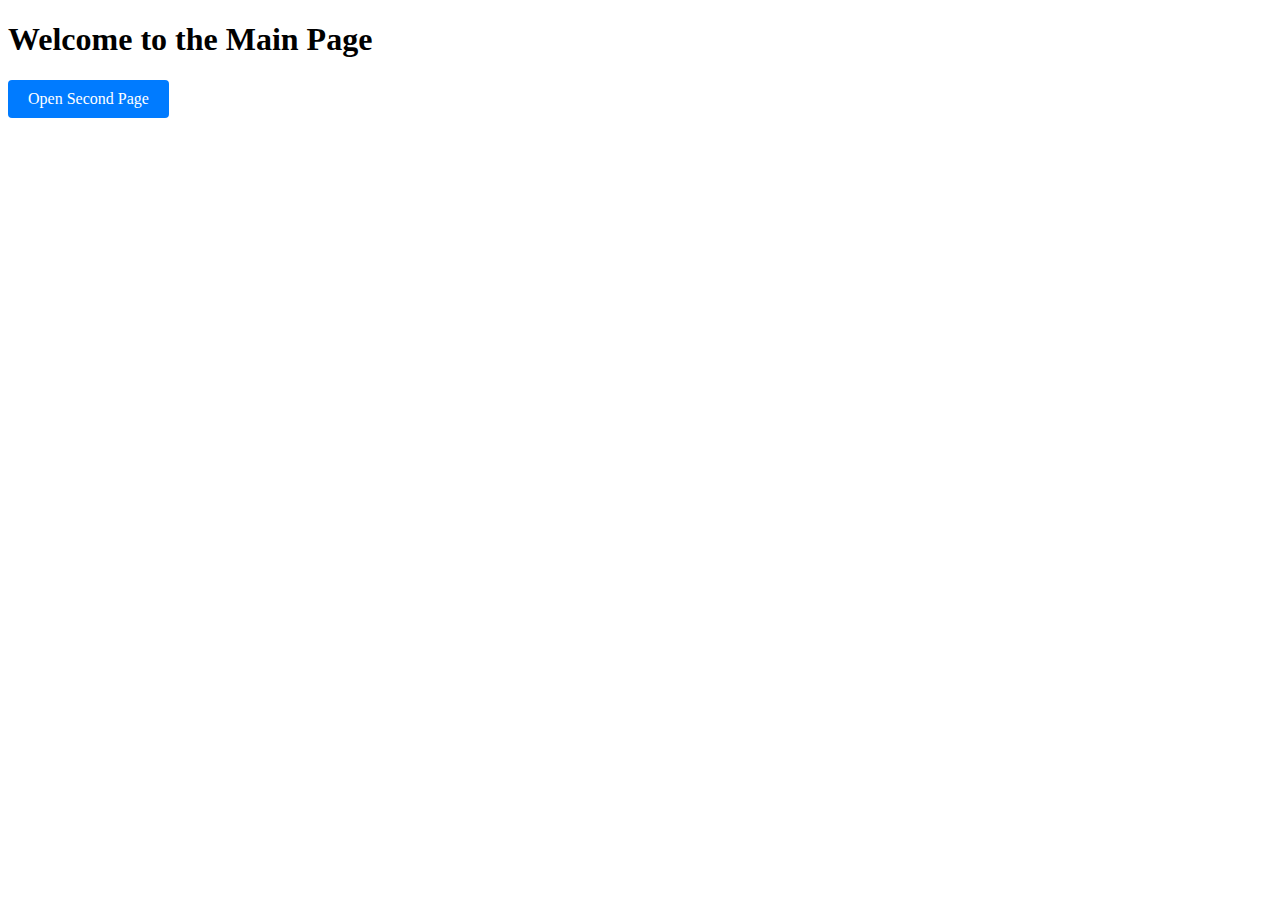
<file: test/index.html>
<!DOCTYPE html>
<html lang="en">
<head>
    <meta charset="UTF-8">
    <meta name="viewport" content="width=device-width, initial-scale=1.0">
    <title>Main Page</title>
    <style>
        #iframeBox {
            width: 80%;
            height: 400px;
            border: 2px solid #333;
            margin: 20px auto;
            display: none; 
        }
        .link-button {
            display: inline-block;
            padding: 10px 20px;
            background-color: #007bff;
            color: #fff;
            text-decoration: none;
            border-radius: 4px;
            cursor: pointer;
        }
    </style>
</head>
<body>
    <h1>Welcome to the Main Page</h1>
    <a href="#" class="link-button" onclick="openIframe()">Open Second Page</a>
    
    <div id="iframeBox">
        <iframe id="iframe" src="" width="100%" height="100%" frameborder="0"></iframe>
    </div>

    <script>
        function openIframe() {
            document.getElementById("iframeBox").style.display = "block";
            document.getElementById("iframe").src = "index2.html"; 
        }
    </script>
</body>
</html>
</file>
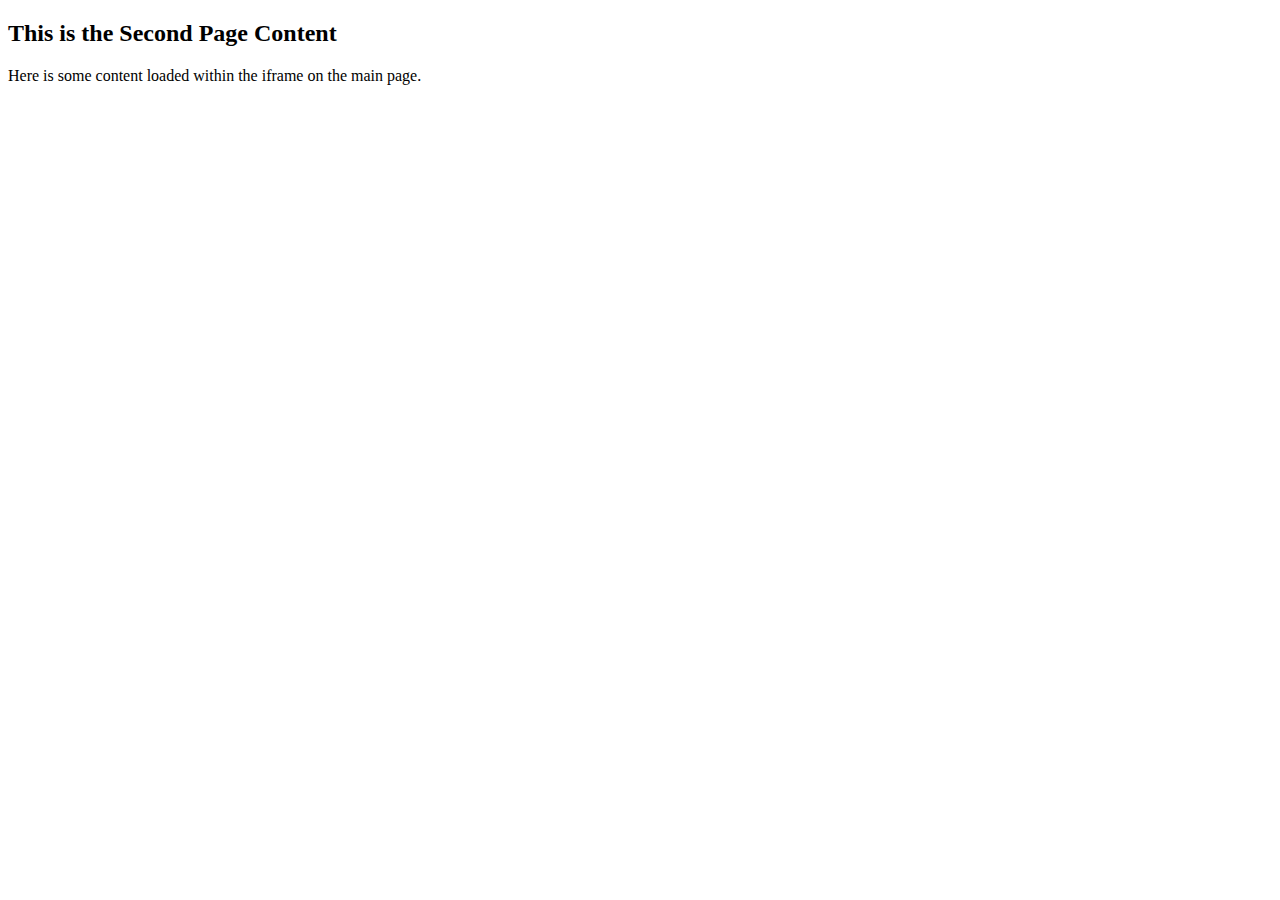
<file: test/index2.html>
<!DOCTYPE html>
<html lang="en">
<head>
    <meta charset="UTF-8">
    <meta name="viewport" content="width=device-width, initial-scale=1.0">
    <title>Second Page</title>
</head>
<body>
    <h2>This is the Second Page Content</h2>
    <p>Here is some content loaded within the iframe on the main page.</p>
</body>
</html>
</file>
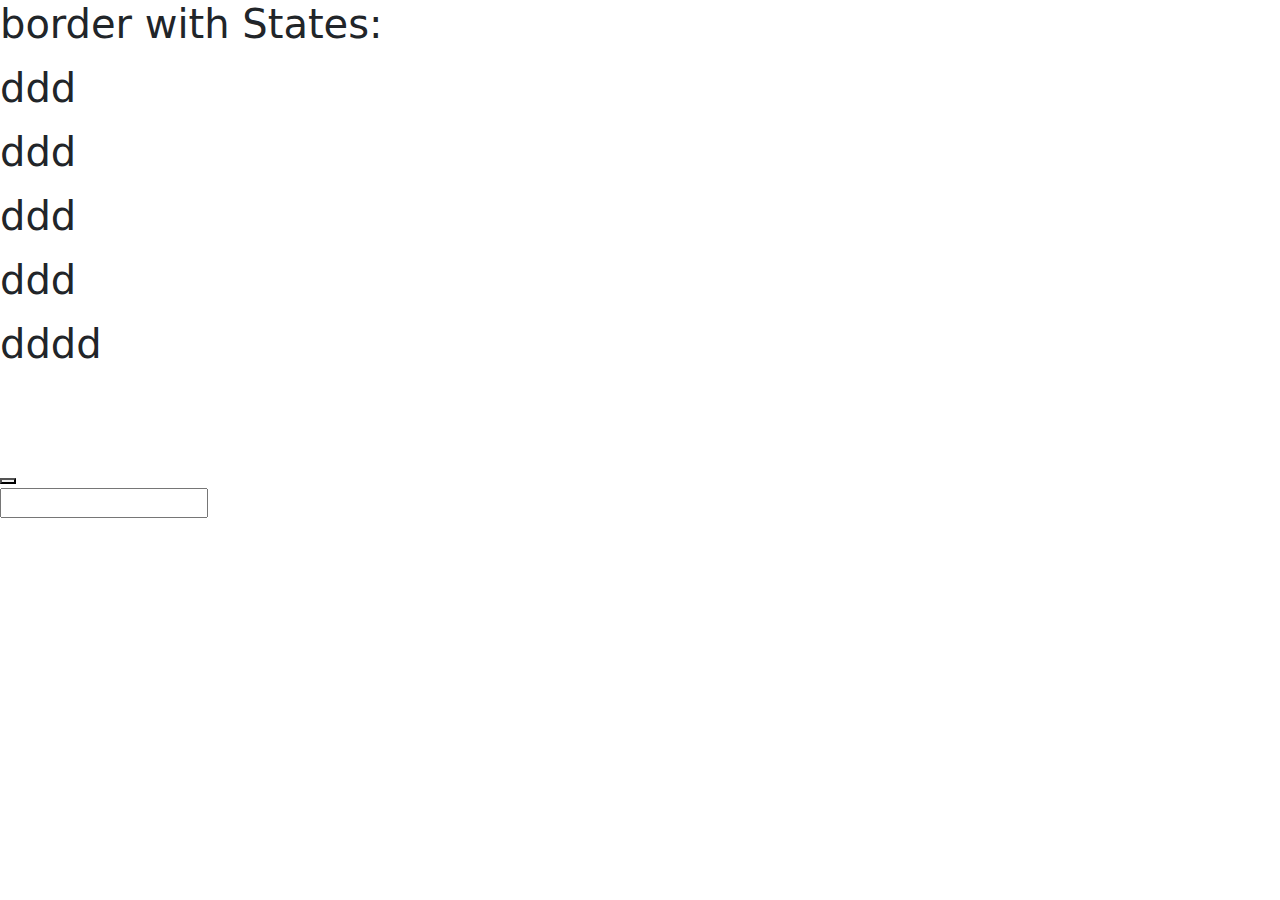
<file: test/test2.html>
<!DOCTYPE html>
<html lang="en">
<head>
    <meta charset="UTF-8">
    <meta name="viewport" content="width=device-width, initial-scale=1.0">
    <title>Document</title>
    <link href="https://cdn.jsdelivr.net/npm/bootstrap@5.3.3/dist/css/bootstrap.min.css" rel="stylesheet" integrity="sha384-QWTKZyjpPEjISv5WaRU9OFeRpok6YctnYmDr5pNlyT2bRjXh0JMhjY6hW+ALEwIH" crossorigin="anonymous">
    <script src="test.js"> </script>
</head>
<body>
    <div class="flexlight">
        <div id="border-div">
        <p id="borders" class="display-6">border with States:</p>
        
        <!-- <a href="#"></a>
        <a href="#"></a>
        <a href="#"></a> -->
    </div>
        <p id="Pop" class="display-6">ddd </p>
        <p id="region" class="display-6">ddd</p>
        <p id="Languages" class="display-6">ddd</p>
        <p id="Coin" class="display-6">ddd</p>
        <p id="Capital" class="display-6">dddd</p>
        <h1 style="color: white;">Dont try me</h1>

<br>
<button class="text-center"></button>
    </div>

    <input type="text" id="input-control">

  
</body>
</html>
</file>
